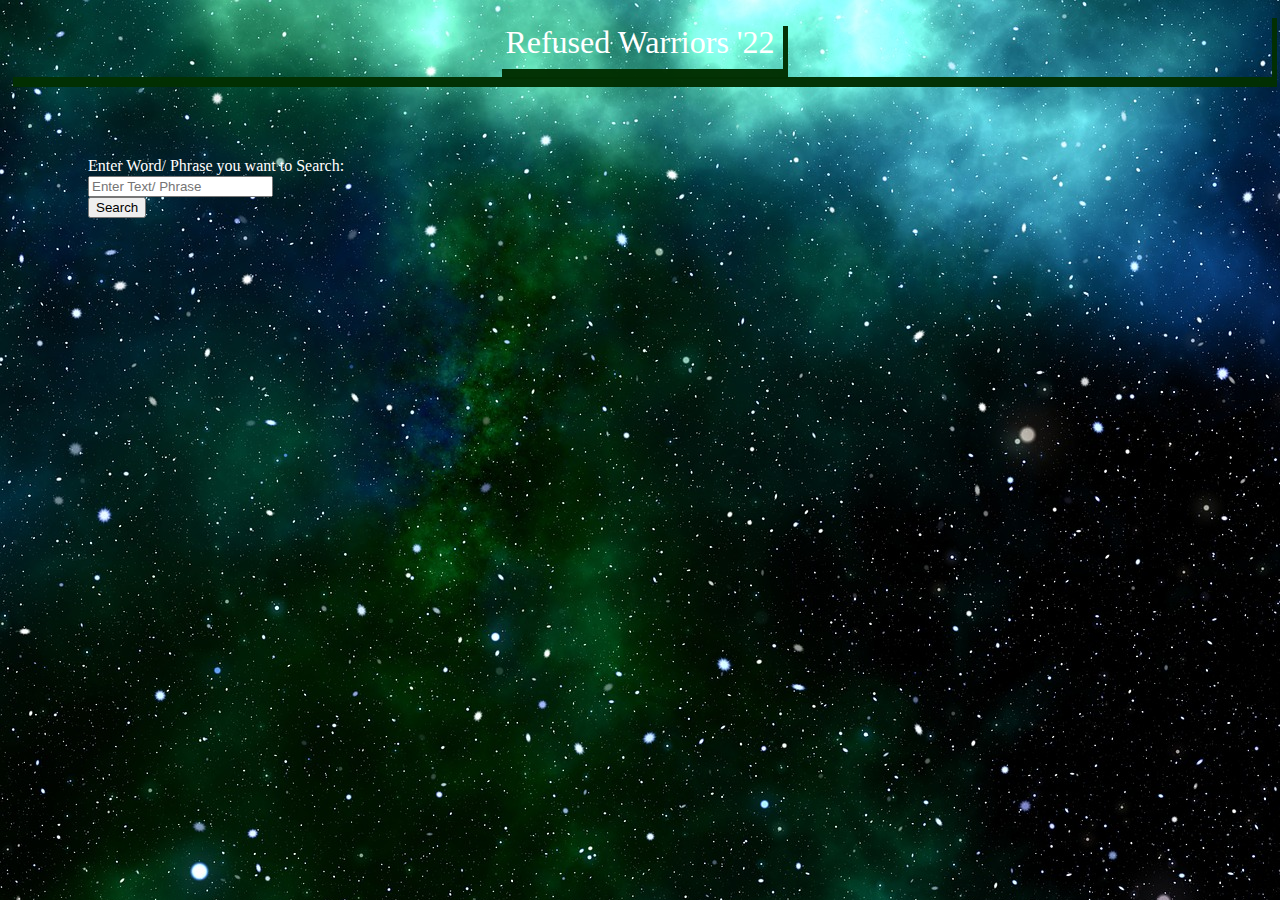
<file: webpages/index.html>
<!DOCTYPE html>
<html lang="en">
<head>
    <meta charset="UTF-8">
    <meta http-equiv="X-UA-Compatible" content="IE=edge">
    <meta name="viewport" content="width=device-width, initial-scale=1.0">
    <title>Refused Warriors' 22</title>
    <link rel="icon" type="image/x-icon" href="images/favicon.png">
    <link href="https://cdn.jsdelivr.net/npm/bootstrap@5.2.1/dist/css/bootstrap.min.css" rel="stylesheet" integrity="sha384-iYQeCzEYFbKjA/T2uDLTpkwGzCiq6soy8tYaI1GyVh/UjpbCx/TYkiZhlZB6+fzT" crossorigin="anonymous">
    <link rel="stylesheet" type="text/CSS" href="style.css">
</head>
<body>
    <nav class="navbar-brand bg-dark">
        <div class="container-fluid">
            <span class="navbar-brand mb-0 h1">Refused Warriors '22</span>
        </div>
    </nav>

    <form method="post">
        <div class="mb-3">
            <label for="inputForSearch" class=""form-label>Enter Word/ Phrase you want to Search: </label>
        </div>
        <div class="row g-3">
            <div class="col-auto">
                <input type="text" class = "form-control" id="inputText" placeholder="Enter Text/ Phrase">
            </div>
            <div class="col-auto">
                <button type="submit" class="btn btn-primary" id="searchButton" onclick="goToNextPage()">Search</button>
            </div>
        </div>
    </form>
    
    <script>

        function goToNextPage(){
            location.href = "test.html";
        }

        /*var input = document.getElementById("searchButton");
        input.addEventListener("keyup", function(event){
            if(event.keyCode === 13){
                document.getElementById("searchButton").click();
            }
        })*/
    </script>

</body>
</html>
</file>
<file: webpages/style.css>
body{
    background-image: url(images/background.jpg);
    max-width: 100%;
    overflow-x: hidden;
    color: #fff;
}

.navbar-brand{
    font-size: 2rem;
    padding: 0.5rem;
    display: flex;
    justify-content: center;
    box-shadow: 5px 10px rgba(2, 48, 2, 0.986);
}

.mb-3{
    padding: 5rem 5rem 0 5rem;
}

.row{
    padding: 0.05rem 5rem 5rem 5rem;
    display: block;
}
</file>
